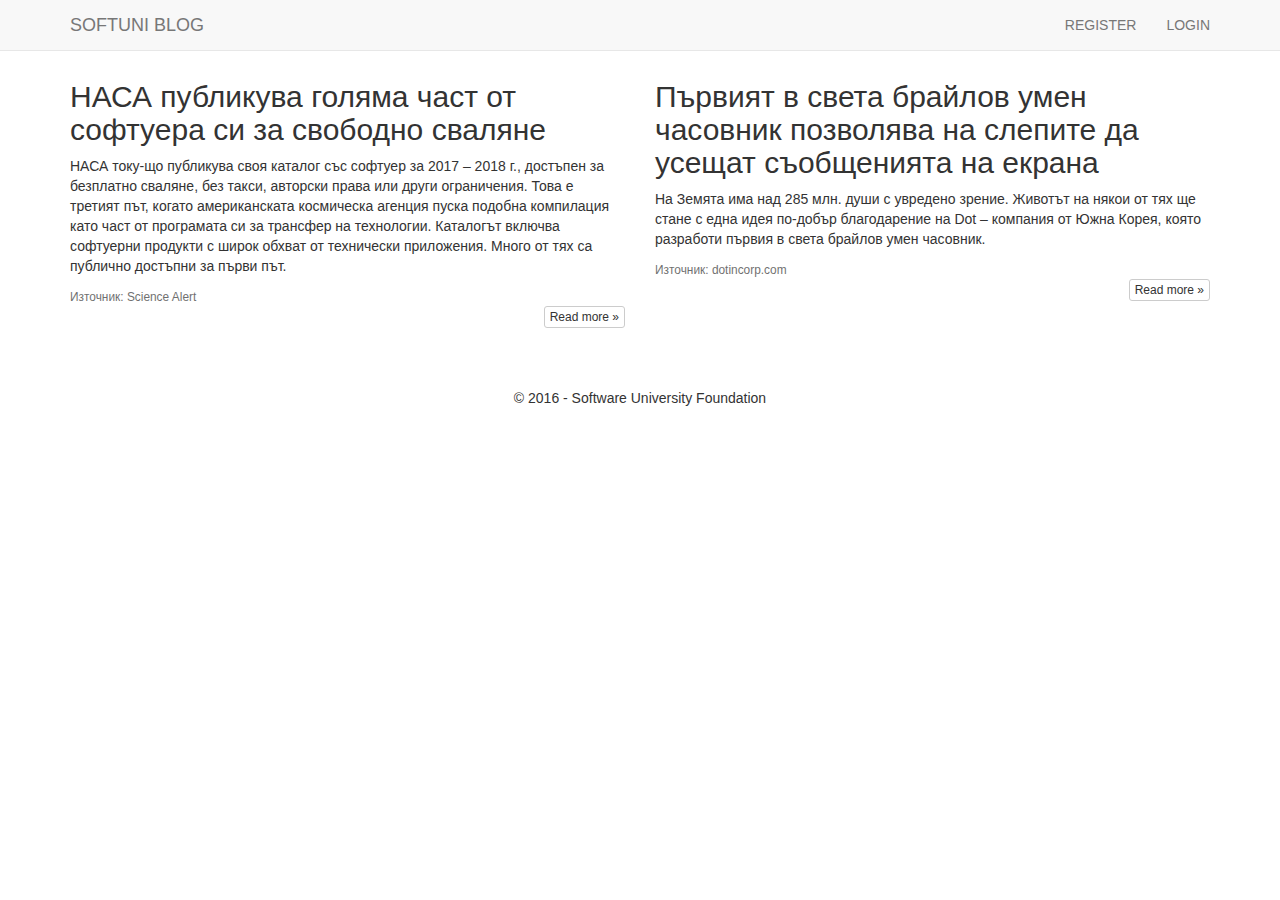
<file: index.html>
<!DOCTYPE html>
<html>
<head>
    <title>SoftUni Blog </title>
    <link type="text/css" rel="stylesheet" href="styles/bootstrap.min.css" />
    <link type="text/css" rel="stylesheet" href="styles/styles.css" />
    <script src="script/jquery-1.10.2.js"> </script>
    <script src="script/bootstrap.min.js"> </script>
</head>
<body>

<header>
    <div class="navbar navbar-default navbar-fixed-top text-uppercase">
        <div class="container">
            <div class="navbar-header">
            <a href="index.html" class="navbar-brand">Softuni Blog</a>
            <button type="button" class="navbar-toggle" data-toggle="collapse" 
            data-target=".navbar-collapse">
            <span class="icon-bar"></span>
            <span class="icon-bar"></span>
            <span class="icon-bar"></span>
            </button>
            </div>
            <div class="navbar-collapse collapse">
              <ul class="nav navbar-nav navbar-right">
                  <li><a href="registerform.html">Register</a></li>
                  <li><a href="login.html">Login</a></li>
             </ul>
            </div>
        </div>
    </div> 
</header>

<main>
    <div class="container body-content">
        <div class="row">
            <div class="col-md-6">
<article>
    <header>
       <h2> НАСА публикува голяма част от софтуера си за свободно сваляне</h2>
    </header>
    <p>
        НАСА току-що публикува своя каталог със софтуер за 2017 – 2018 г., достъпен за безплатно сваляне, без такси, авторски права или други ограничения. 
Това е третият път, когато американската космическа агенция пуска подобна компилация като част от програмата си за трансфер на технологии. 
Каталогът включва софтуерни продукти с широк обхват от технически приложения. Много от тях са публично достъпни за първи път. 
    </p>
    <small class="author">
        Източник: Science Alert
    </small>
    <footer>
        <div class="pull-right">
<a class="btn btn-default btn-xs" href="#">Read more &raquo; </a>
        </div>
    </footer>
</article>
            </div>
            <div class="col-md-6">
<article>
    <header>
       <h2>Първият в света брайлов умен часовник позволява на слепите да усещат съобщенията на екрана</h2>
    </header>
    <p>
        На Земята има над 285 млн. души с увредено зрение. Животът на някои от тях ще стане с една идея по-добър благодарение на Dot – компания от Южна Корея, която разработи първия в света брайлов умен часовник.
        </p>
    <small class="author">
        Източник: dotincorp.com
    </small>
    <footer>
        <div class="pull-right">
<a class="btn btn-default btn-xs" href="#">Read more &raquo; </a>
        </div>
    </footer>
</article>
            </div>
        </div>
    </div>
</main>

<footer>
    <div class="container body-content text-center">
        <p>&copy; 2016 - Software University Foundation</p>
    </div>

</footer>

</body>
</html>
</file>
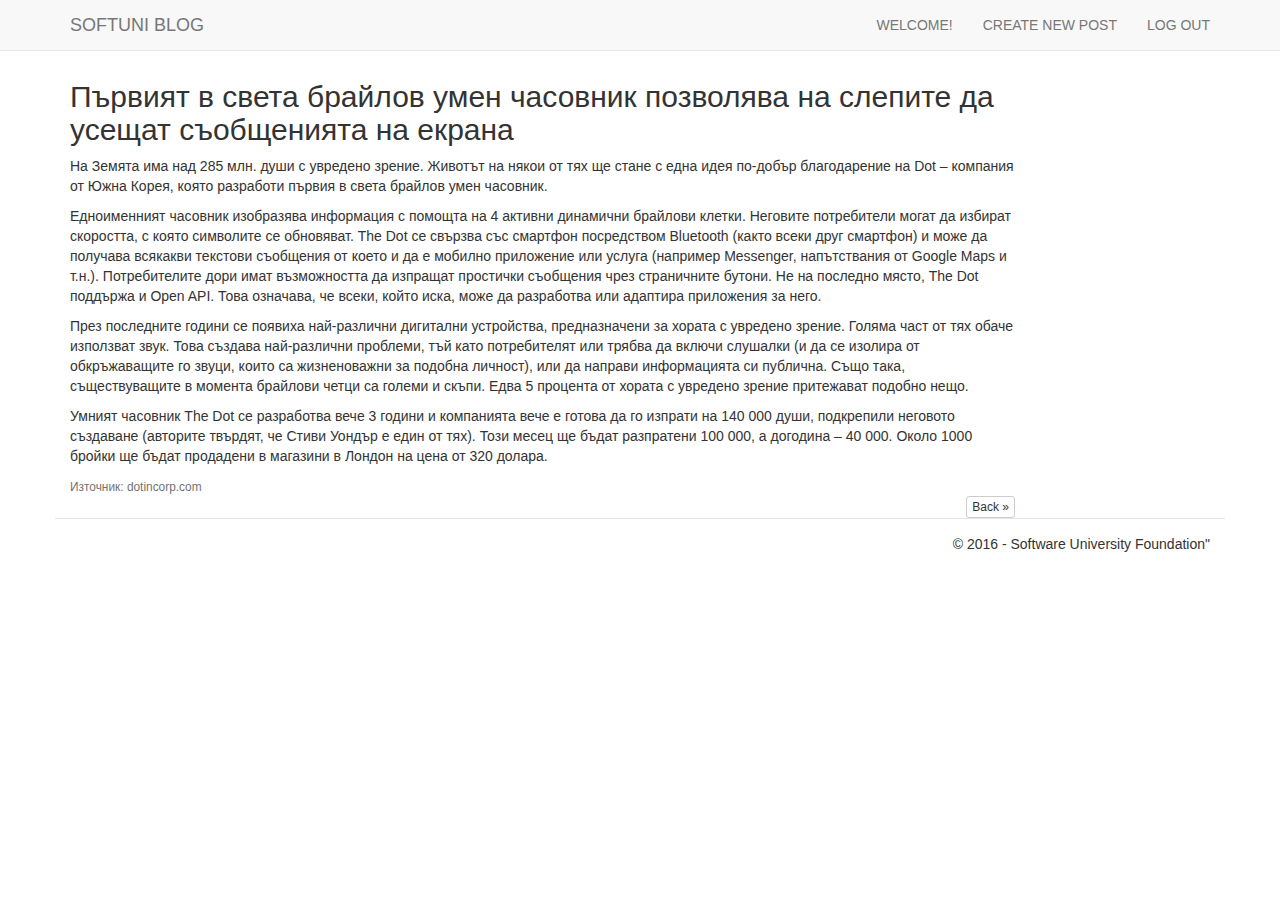
<file: brailPost.html>
<!DOCTYPE html>
<html>
<head>
    <title>SoftUni Blog </title>
    <link type="text/css" rel="stylesheet" href="styles/bootstrap.min.css" />
    <link type="text/css" rel="stylesheet" href="styles/styles.css" />
    <script src="script/jquery-1.10.2.js"> </script>
    <script src="script/bootstrap.min.js"> </script>
</head>
<body>

<header>
    <div class="navbar navbar-default navbar-fixed-top text-uppercase">
        <div class="container">
            <div class="navbar-header">
            <a href="index.html" class="navbar-brand">Softuni Blog</a>
            <button type="button" class="navbar-toggle" data-toggle="collapse" 
            data-target=".navbar-collapse">
            <span class="icon-bar"></span>
            <span class="icon-bar"></span>
            <span class="icon-bar"></span>
            </button>
            </div>
            <div class="navbar-collapse collapse">
              <ul class="nav navbar-nav navbar-right">
                  <li><a href="#">welcome!</a></li>
                  <li><a href="createnewpost.html">Create new post</a></li>
                  <li><a href="index.html">Log out</a></li>
             </ul>
            </div>
        </div>
    </div> 
</header>

<main>
    <div class="container body-content">
        <div class="row">
            
            <div class="col-md-10">
<article>
    <header>
       <h2>Първият в света брайлов умен часовник позволява на слепите да усещат съобщенията на екрана</h2>
    </header>
    <p>
        На Земята има над 285 млн. души с увредено зрение. Животът на някои от тях ще стане с една идея по-добър благодарение на Dot – компания от Южна Корея, която разработи първия в света брайлов умен часовник.
        </p>
        <p>
Едноименният часовник изобразява информация с помощта на 4 активни динамични брайлови клетки. Неговите потребители могат да избират скоростта, с която символите се обновяват. The Dot се свързва със смартфон посредством Bluetooth (както всеки друг смартфон) и може да получава всякакви текстови съобщения от което и да е мобилно приложение или услуга (например Messenger, напътствания от Google Maps и т.н.). Потребителите дори имат възможността да изпращат простички съобщения чрез страничните бутони. Не на последно място, The Dot поддържа и Open API. Това означава, че всеки, който иска, може да разработва или адаптира приложения за него.
        </p>
        <p>
            През последните години се появиха най-различни дигитални устройства, предназначени за хората с увредено зрение. Голяма част от тях обаче използват звук. Това създава най-различни проблеми, тъй като потребителят или трябва да включи слушалки (и да се изолира от обкръжаващите го звуци, които са жизненоважни за подобна личност), или да направи информацията си публична. Също така, съществуващите в момента брайлови четци са големи и скъпи. Едва 5 процента от хората с увредено зрение притежават подобно нещо.
        </p>
        <p>
            Умният часовник The Dot се разработва вече 3 години и компанията вече е готова да го изпрати на 140 000 души, подкрепили неговото създаване (авторите твърдят, че Стиви Уондър е един от тях). Този месец ще бъдат разпратени 100 000, а догодина – 40 000. Около 1000 бройки ще бъдат продадени в магазини в Лондон на цена от 320 долара.
        </p>
    <small class="author">
        Източник: dotincorp.com
    </small>
    <footer>
        <div class="pull-right">
<a class="btn btn-default btn-xs" href="indexlogged.html">Back &raquo;</a>
        </div>
    </footer>
</article>
            </div>
        </div>
    </div>
</main>

<footer>
    <div class="container modal-footer">
        <p>&copy; 2016 - Software University Foundation"</p>
    </div>

</footer>

</body>
</html>
</file>
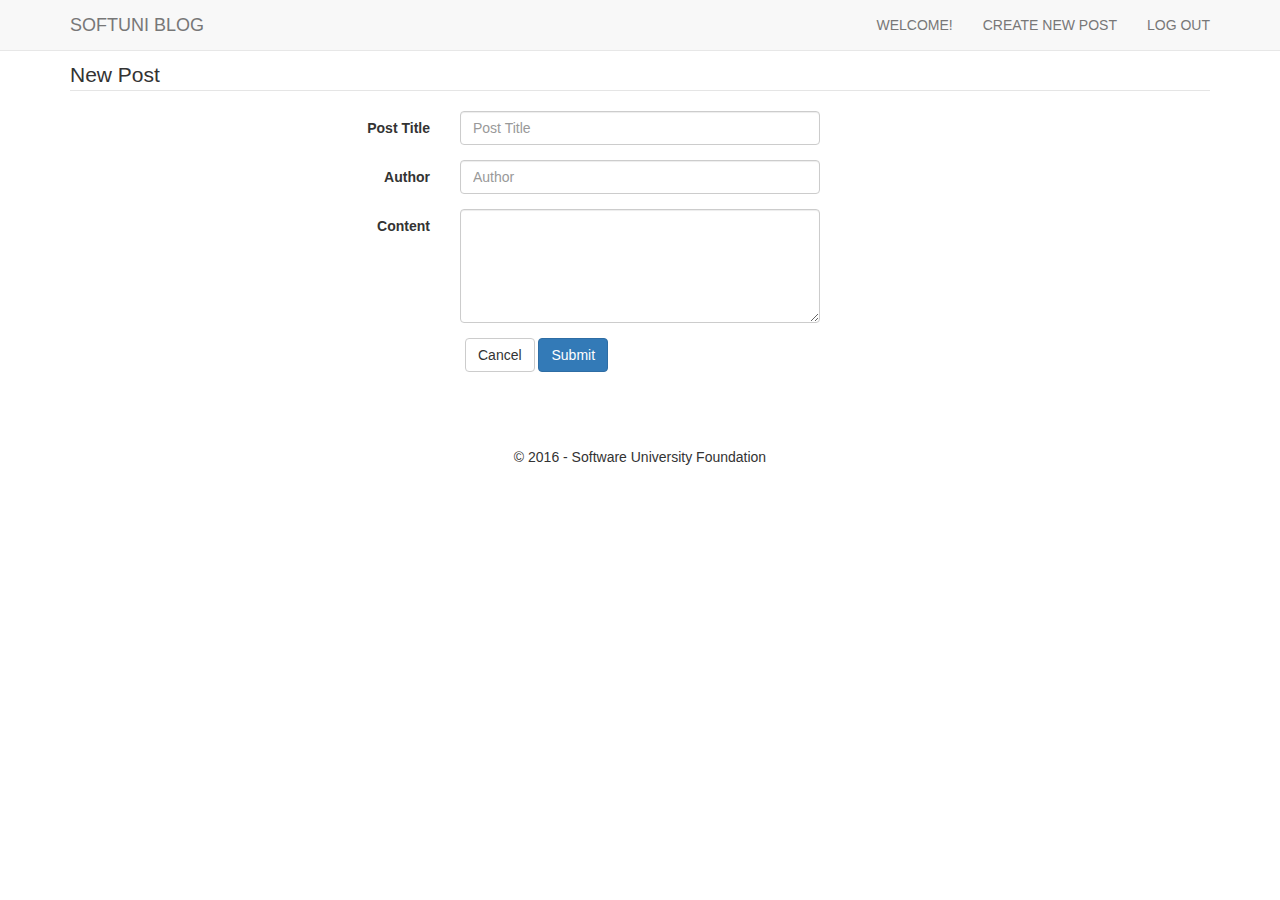
<file: createnewpost.html>
<!DOCTYPE html>
<html>
<head>
    <title>SoftUni Blog </title>
    <link type="text/css" rel="stylesheet" href="styles/bootstrap.min.css" />
    <link type="text/css" rel="stylesheet" href="styles/styles.css" />
    <script src="script/jquery-1.10.2.js"> </script>
    <script src="script/bootstrap.min.js"> </script>
</head>
<body>

<header>
    <div class="navbar navbar-default navbar-fixed-top text-uppercase">
        <div class="container">
            <div class="navbar-header">
            <a href="index.html" class="navbar-brand">Softuni Blog</a>
            <button type="button" class="navbar-toggle" data-toggle="collapse" 
            data-target=".navbar-collapse">
            <span class="icon-bar"></span>
            <span class="icon-bar"></span>
            <span class="icon-bar"></span>
            </button>
            </div>
            <div class="navbar-collapse collapse">
              <ul class="nav navbar-nav navbar-right">
                  <li><a href="#">welcome!</a></li>
                  <li><a href="createnewpost.html">Create new post</a></li>
                  <li><a href="index.html">Log out</a></li>
             </ul>
            </div>
        </div>
    </div> 
</header>

<main>
<div class="container body-content span=8 offset=2">
<form class="form-horizontal">
<fieldset>
       <legend> New Post</legend>
       <div class="form-group">
<label class="col-sm-4 control-label"> Post Title</label>
<div class="col-sm-4">
    <input type="text" class="form-control" id="postTitle" placeholder="Post Title">
           </div>
       </div>

           <div class="form-group">
<label class="col-sm-4 control-label">Author</label>
<div class="col-sm-4">
    <input type="text" class="form-control" id="postAuthor" placeholder="Author">
           </div>
           </div>

           <div class="form-group">
<label class="col-sm-4 control-label">Content</label>
<div class="col-sm-4">
    <textarea class="form-control" rows ="5" id="postContent" placeholder="Write your post here...">
    </textarea>
    </div>
           </div>
<div class="col-sm-4 col-sm-offset-4">
    <button type"reset" class="btn btn-default"> Cancel</button>
    <button type"submit" class="btn btn-primary"> Submit</button>
</div>
           <div class="form-group">

           </div>
</fieldset>
</form>
</div>
</main>

<footer>
    <div class="container body-content text-center">
        <p>&copy; 2016 - Software University Foundation</p>
    </div>

</footer>

</body>
</html>
</file>
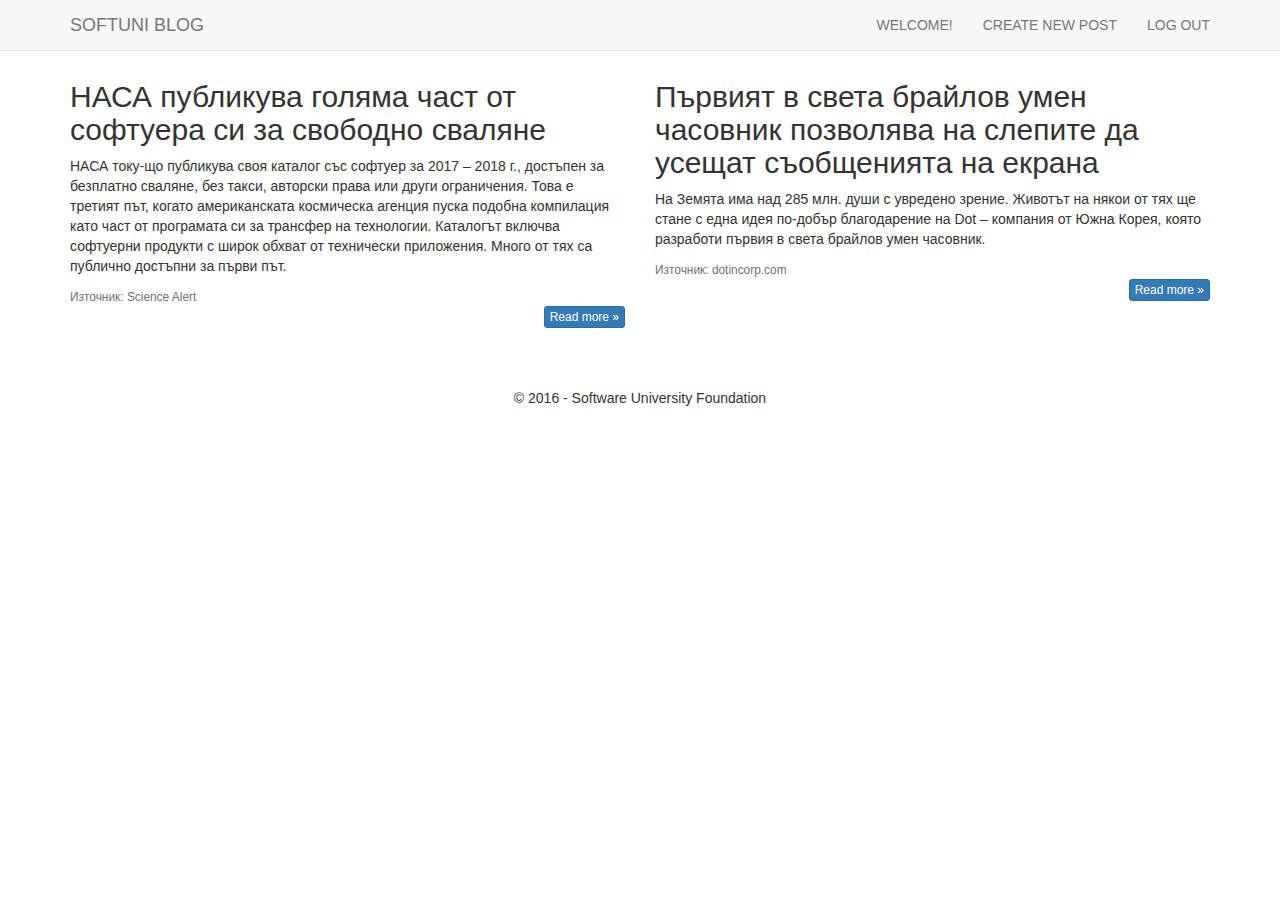
<file: indexlogged.html>
<!DOCTYPE html>
<html>
<head>
    <title>SoftUni Blog </title>
    <link type="text/css" rel="stylesheet" href="styles/bootstrap.min.css" />
    <link type="text/css" rel="stylesheet" href="styles/styles.css" />
    <script src="script/jquery-1.10.2.js"> </script>
    <script src="script/bootstrap.min.js"> </script>
</head>
<body>

<header>
    <div class="navbar navbar-default navbar-fixed-top text-uppercase">
        <div class="container">
            <div class="navbar-header">
            <a href="index.html" class="navbar-brand">Softuni Blog</a>
            <button type="button" class="navbar-toggle" data-toggle="collapse" 
            data-target=".navbar-collapse">
            <span class="icon-bar"></span>
            <span class="icon-bar"></span>
            <span class="icon-bar"></span>
            </button>
            </div>
            <div class="navbar-collapse collapse">
              <ul class="nav navbar-nav navbar-right">
                  <li><a href="#">welcome!</a></li>
                  <li><a href="createnewpost.html">Create new post</a></li>
                  <li><a href="index.html">Log out</a></li>
             </ul>
            </div>
        </div>
    </div> 
</header>

<main>
    <div class="container body-content">
        <div class="row">
            <div class="col-md-6">
<article>
    <header>
       <h2> НАСА публикува голяма част от софтуера си за свободно сваляне</h2>
    </header>
    <p>
        НАСА току-що публикува своя каталог със софтуер за 2017 – 2018 г., достъпен за безплатно сваляне, без такси, авторски права или други ограничения. 
Това е третият път, когато американската космическа агенция пуска подобна компилация като част от програмата си за трансфер на технологии. 
Каталогът включва софтуерни продукти с широк обхват от технически приложения. Много от тях са публично достъпни за първи път. 
    </p>
    <small class="author">
        Източник: Science Alert
    </small>
    <footer>
        <div class="pull-right">
<a class="btn btn-primary btn-xs" href="NASApost.html">Read more &raquo; </a>
        </div>
    </footer>
</article>
            </div>
            <div class="col-md-6">
<article>
    <header>
       <h2>Първият в света брайлов умен часовник позволява на слепите да усещат съобщенията на екрана</h2>
    </header>
    <p>
        На Земята има над 285 млн. души с увредено зрение. Животът на някои от тях ще стане с една идея по-добър благодарение на Dot – компания от Южна Корея, която разработи първия в света брайлов умен часовник.
        </p>
    <small class="author">
        Източник: dotincorp.com
    </small>
    <footer>
        <div class="pull-right">
<a class="btn btn-primary btn-xs" href="brailPost.html">Read more &raquo; </a>
        </div>
    </footer>
</article>
            </div>
        </div>
    </div>
</main>

<footer>
    <div class="container body-content text-center">
        <p>&copy; 2016 - Software University Foundation</p>
    </div>

</footer>

</body>
</html>
</file>
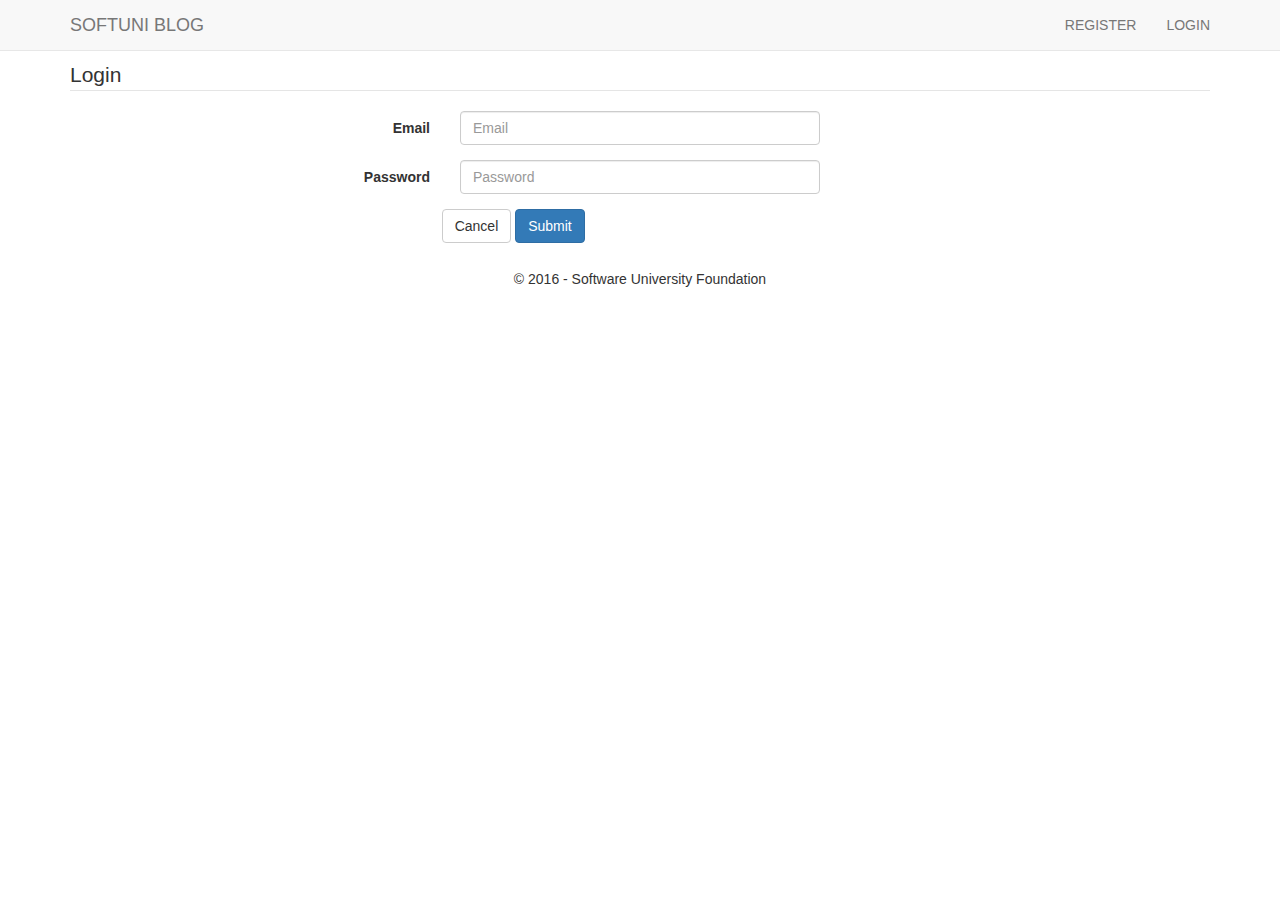
<file: login.html>
<!DOCTYPE html>
<html>
<head>
    <title>SoftUni Blog </title>
    <link type="text/css" rel="stylesheet" href="styles/bootstrap.min.css" />
    <link type="text/css" rel="stylesheet" href="styles/styles.css" />
    <script src="script/jquery-1.10.2.js"> </script>
    <script src="script/bootstrap.min.js"> </script>
</head>
<body>

<header>
    <div class="navbar navbar-default navbar-fixed-top text-uppercase">
        <div class="container">
            <div class="navbar-header">
            <a href="index.html" class="navbar-brand">Softuni Blog</a>
            <button type="button" class="navbar-toggle" data-toggle="collapse" 
            data-target=".navbar-collapse">
            <span class="icon-bar"></span>
            <span class="icon-bar"></span>
            <span class="icon-bar"></span>
            </button>
            </div>
            <div class="navbar-collapse collapse">
              <ul class="nav navbar-nav navbar-right">
                  <li><a href="registerform.html">Register</a></li>
                  <li><a href="login.html">Login</a></li>
             </ul>
            </div>
        </div>
    </div> 
</header>

<main>
<div class="container body-content span=8 offset=2">
<form class="form-horizontal">
<fieldset>
       <legend>Login</legend>
       <div class="form-group">
<label class="col-sm-4 control-label"> Email</label>
<div class="col-sm-4">
    <input type="text" class="form-control" id="inputEmail" placeholder="Email">
           </div>
       </div>

<div class="form-group">
<label class="col-sm-4 control-label">Password</label>
<div class="col-sm-4">
    <input type="password" class="form-control" id="inputPass" placeholder="Password">
           </div>
       </div>

           </div>
<div class="col-sm-4 col-sm-offset-4">
    <button type"reset" class="btn btn-default"> Cancel</button>
    <button type"submit" class="btn btn-primary"> Submit</button>
</div>
           <div class="form-group">

           </div>
</fieldset>
</form>
</div>
</main>

<footer>
    <div class="container body-content text-center">
        <p>&copy; 2016 - Software University Foundation</p>
    </div>

</footer>

</body>
</html>
</file>
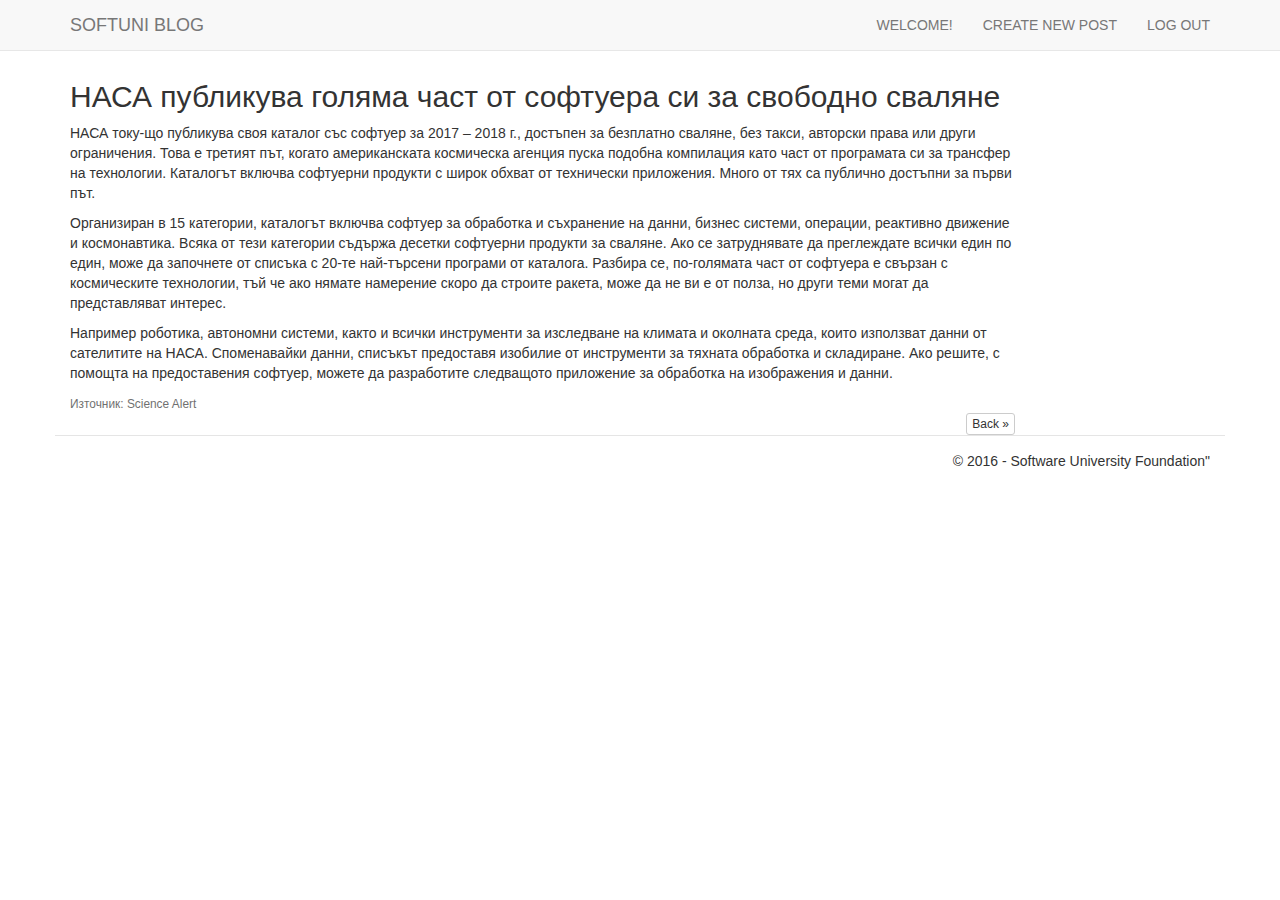
<file: NASApost.html>
<!DOCTYPE html>
<html>
<head>
    <title>SoftUni Blog </title>
    <link type="text/css" rel="stylesheet" href="styles/bootstrap.min.css" />
    <link type="text/css" rel="stylesheet" href="styles/styles.css" />
    <script src="script/jquery-1.10.2.js"> </script>
    <script src="script/bootstrap.min.js"> </script>
</head>
<body>

<header>
    <div class="navbar navbar-default navbar-fixed-top text-uppercase">
        <div class="container">
            <div class="navbar-header">
            <a href="index.html" class="navbar-brand">Softuni Blog</a>
            <button type="button" class="navbar-toggle" data-toggle="collapse" 
            data-target=".navbar-collapse">
            <span class="icon-bar"></span>
            <span class="icon-bar"></span>
            <span class="icon-bar"></span>
            </button>
            </div>
            <div class="navbar-collapse collapse">
              <ul class="nav navbar-nav navbar-right">
                  <li><a href="#">welcome!</a></li>
                  <li><a href="createnewpost.html">Create new post</a></li>
                  <li><a href="index.html">Log out</a></li>
             </ul>
            </div>
        </div>
    </div> 
</header>

<main>
    <div class="container body-content">
        <div class="row">
            <div class="col-md-10">
<article>
    <header>
       <h2> НАСА публикува голяма част от софтуера си за свободно сваляне</h2>
    </header>
    <p>
        НАСА току-що публикува своя каталог със софтуер за 2017 – 2018 г., достъпен за безплатно сваляне, без такси, авторски права или други ограничения. 
Това е третият път, когато американската космическа агенция пуска подобна компилация като част от програмата си за трансфер на технологии. 
Каталогът включва софтуерни продукти с широк обхват от технически приложения. Много от тях са публично достъпни за първи път. 
    </p>
    <p>
        Организиран в 15 категории, каталогът включва софтуер за обработка и съхранение на данни, бизнес системи, операции, реактивно движение и космонавтика. 
Всяка от тези категории съдържа десетки софтуерни продукти за сваляне. Ако се затруднявате да преглеждате всички един по един, може да започнете от списъка с 20-те най-търсени програми от каталога. 
Разбира се, по-голямата част от софтуера е свързан с космическите технологии, тъй че ако нямате намерение скоро да строите ракета, може да не ви е от полза, но други теми могат да представляват интерес. 
    </p>
    <p>
        Например роботика, автономни системи, както и всички инструменти за изследване на климата и околната среда, които използват данни от сателитите на НАСА. Споменавайки данни, списъкът предоставя изобилие от инструменти за тяхната обработка и складиране. Ако решите, с помощта на предоставения софтуер, можете да разработите следващото приложение за обработка на изображения и данни. 
    </p>
    <small class="author" >
        Източник: Science Alert
    </small>
    <footer>
        <div class="pull-right">
<a class="btn btn-default btn-xs" href="indexlogged.html">Back &raquo;</a>
        </div>
    </footer>
</article>
            </div>
            
        </div>
    </div>
</main>

<footer>
    <div class="container modal-footer">
        <p>&copy; 2016 - Software University Foundation"</p>
    </div>

</footer>

</body>
</html>
</file>
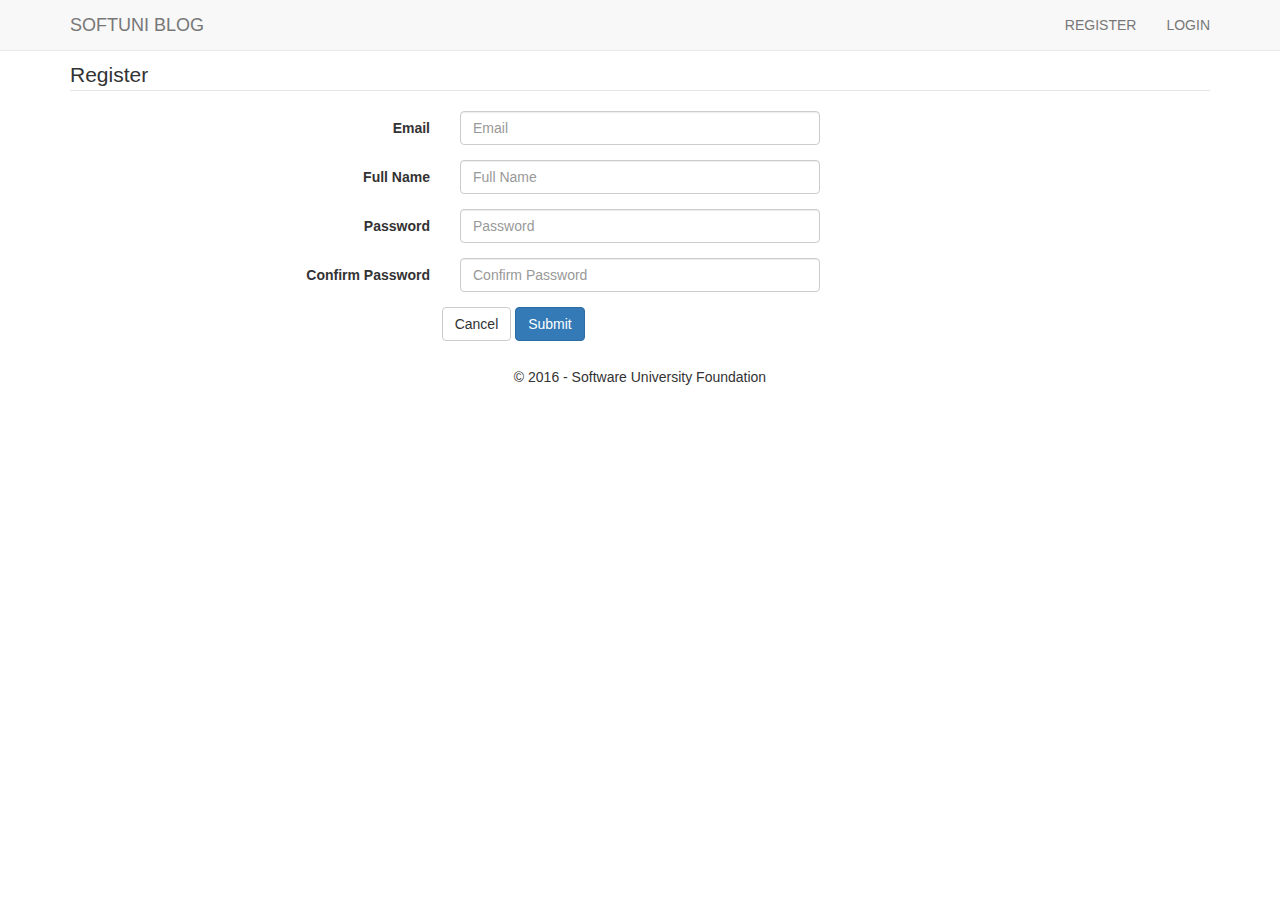
<file: registerform.html>
<!DOCTYPE html>
<html>
<head>
    <title>SoftUni Blog </title>
    <link type="text/css" rel="stylesheet" href="styles/bootstrap.min.css" />
    <link type="text/css" rel="stylesheet" href="styles/styles.css" />
    <script src="script/jquery-1.10.2.js"> </script>
    <script src="script/bootstrap.min.js"> </script>
</head>
<body>

<header>
    <div class="navbar navbar-default navbar-fixed-top text-uppercase">
        <div class="container">
            <div class="navbar-header">
            <a href="index.html" class="navbar-brand">Softuni Blog</a>
            <button type="button" class="navbar-toggle" data-toggle="collapse" 
            data-target=".navbar-collapse">
            <span class="icon-bar"></span>
            <span class="icon-bar"></span>
            <span class="icon-bar"></span>
            </button>
            </div>
            <div class="navbar-collapse collapse">
              <ul class="nav navbar-nav navbar-right">
                  <li><a href="registerform.html">Register</a></li>
                  <li><a href="login.html">Login</a></li>
             </ul>
            </div>
        </div>
    </div> 
</header>

<main>
<div class="container body-content span=8 offset=2">
<form class="form-horizontal">
<fieldset>
       <legend>Register</legend>
       <div class="form-group">
<label class="col-sm-4 control-label"> Email</label>
<div class="col-sm-4">
    <input type="text" class="form-control" id="inputEmail" placeholder="Email">
           </div>
       </div>

           <div class="form-group">
<label class="col-sm-4 control-label">Full Name</label>
<div class="col-sm-4">
    <input type="text" class="form-control" id="inputFullname" placeholder="Full Name">
           </div>
           </div>

<div class="form-group">
<label class="col-sm-4 control-label">Password</label>
<div class="col-sm-4">
    <input type="password" class="form-control" id="inputPass" placeholder="Password">
           </div>
       </div>

       <div class="form-group">
<label class="col-sm-4 control-label"> Confirm Password</label>
<div class="col-sm-4">
    <input type="password" class="form-control" id="inputConfPass" placeholder="Confirm Password">
           </div>
       </div>
           
           </div>
<div class="col-sm-4 col-sm-offset-4">
    <button type"reset" class="btn btn-default"> Cancel</button>
    <button type"submit" class="btn btn-primary"> Submit</button>
</div>
           <div class="form-group">

           </div>
</fieldset>
</form>
</div>
</main>

<footer>
    <div class="container body-content text-center">
        <p>&copy; 2016 - Software University Foundation</p>
    </div>

</footer>

</body>
</html>
</file>
<file: styles/styles.css>
.body-content{
    margin-top: 60px;
}
.author{
    opacity: 0.7;
}
</file>
